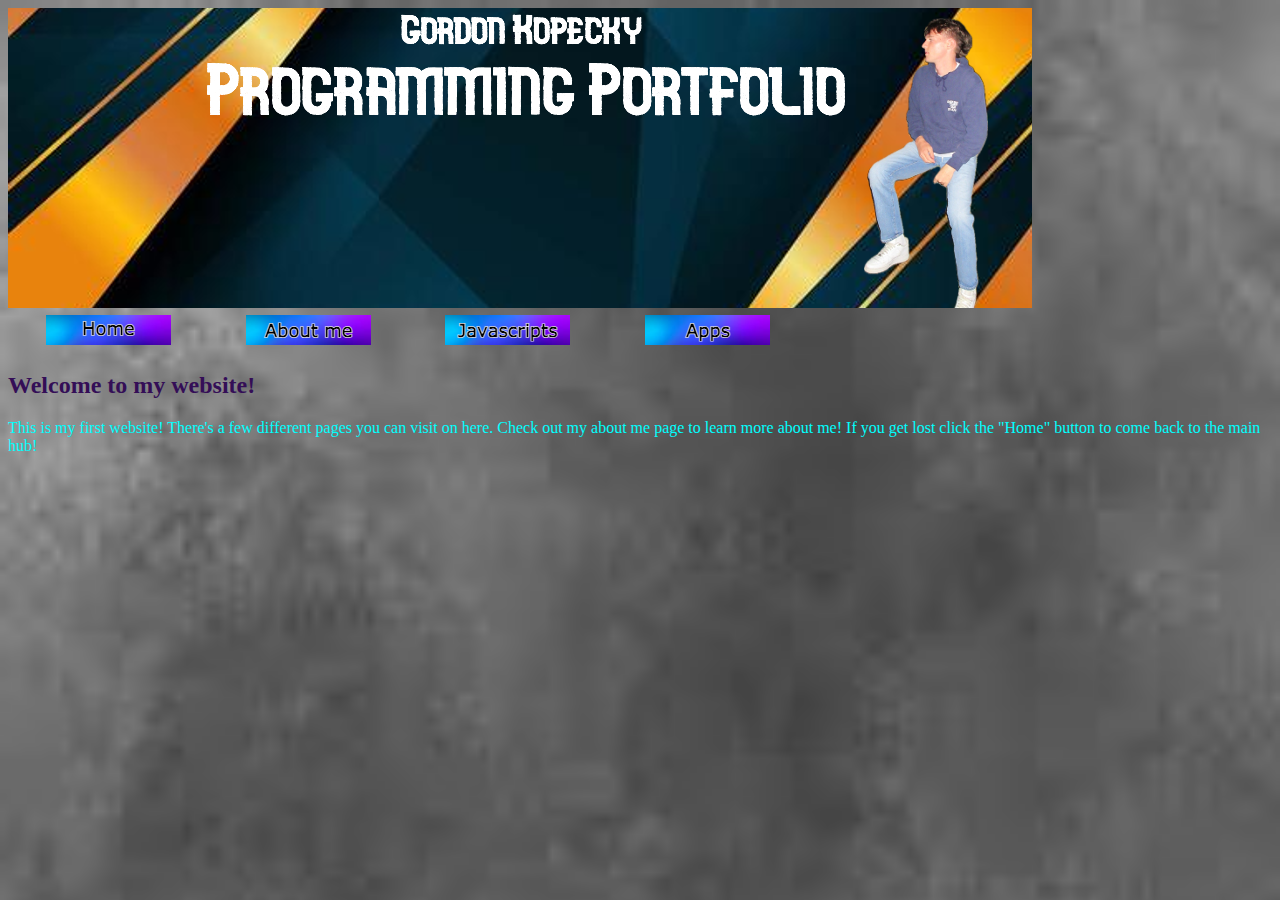
<file: index.html>
<!DOCTYPE html>
<html lang="en">
<head>
    <meta charset="UTF-8">
    <meta name="viewport" content="width=device-width, initial-scale=1.0">
    <title>Gordon's website</title>
    <link rel="stylesheet" href="stylesheet.css">
</head>
<img src="Gordon Banner(1).png" alt="Banner">
    <table id="nav-table"> 
        <tbody>
            <tr>
                <td id="nav-td"><a href="index.html"><img src="home(1).png" alt="Home NAV"></a></td>
                <td id="nav-td"><a href="About me.html"><img src="aboutme1.png" alt="Home NAV"></a></td>
                <td id="nav-td"><a href="JavaScript.html"><img src="javacripts(1).png" alt="Home NAV"></a></td>
                <td id="nav-td"><a href="apps.html"><img src="apps (1).png" alt="Home NAV"></a></td>
            </tr>
        </tbody>
    </table>
<body> 
    <h2>Welcome to my website!</h1>
        <p>This is my first website! There's a few different pages you can visit on here. Check out my about me page to learn more about me! If you get lost click the "Home" button to come back to the main hub!</p>
</body>
</html>
</file>
<file: stylesheet.css>
body {
    background-color: rgba(16, 99, 135, 0.854);
  }
  #nav-table {width: 800px;}
  #nav-td {width: 200px; text-align: center;}
  h1 {text-align: width 500px;}
  h2 {text-align: width 500px;}
  p {text-align: width 500px;}
h1{color: aqua;}
  h2 {color: rgb(52, 14, 87);

}
p {color: aqua;}
body {
  background-image: url(aboutmeBackround.png);
  background-size: cover; 
}
</file>
